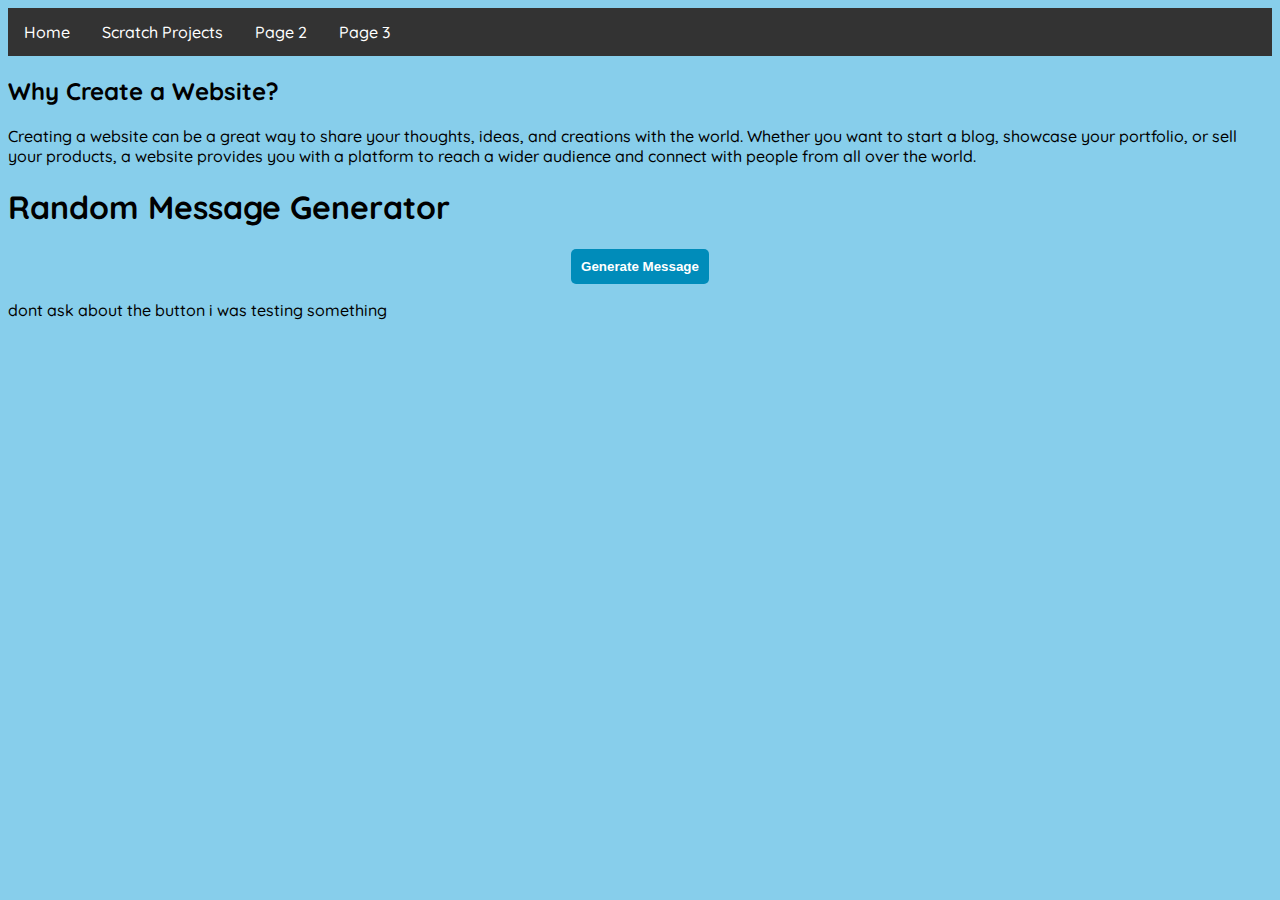
<file: index.html>
<!DOCTYPE html>
<html>
  <head>
    <title>Random Message Generator</title>
    <link href="https://fonts.googleapis.com/css2?family=Quicksand:wght@400;500;700&display=swap" rel="stylesheet">
    <link rel="stylesheet" href="style.css">
    <script>
      function playSound() {
        var sound = new Audio("ounds/click.mp3");
        sound.play();
      }

      function showMessage() {
        var messages = ["Hello!", "How are you?", "Nice to meet you!", "Have a great day!", "Welcome!"];
        var randomNumber = Math.floor(Math.random() * messages.length);
        alert(messages[randomNumber]);
      }
    </script>
  </head>
  <body>
    <div class="navbar">
      <a href="index.html">Home</a>
      <a href="page1.html">Scratch Projects</a>
      <a href="page2.html">Page 2</a>
      <a href="page3.html">Page 3</a>
    </div>

    <div class="why-create-website">
      <h2>Why Create a Website?</h2>
      <p>Creating a website can be a great way to share your thoughts, ideas, and creations with the world. Whether you want to start a blog, showcase your portfolio, or sell your products, a website provides you with a platform to reach a wider audience and connect with people from all over the world.</p>
    </div>

    <h1 class="title">Random Message Generator</h1>

    <div class="button-container">
      <button class="button" onclick="playSound(); showMessage();">Generate Message</button>
    </div>
    <p>dont ask about the button i was testing something</p>
  </body>
</html>
</file>
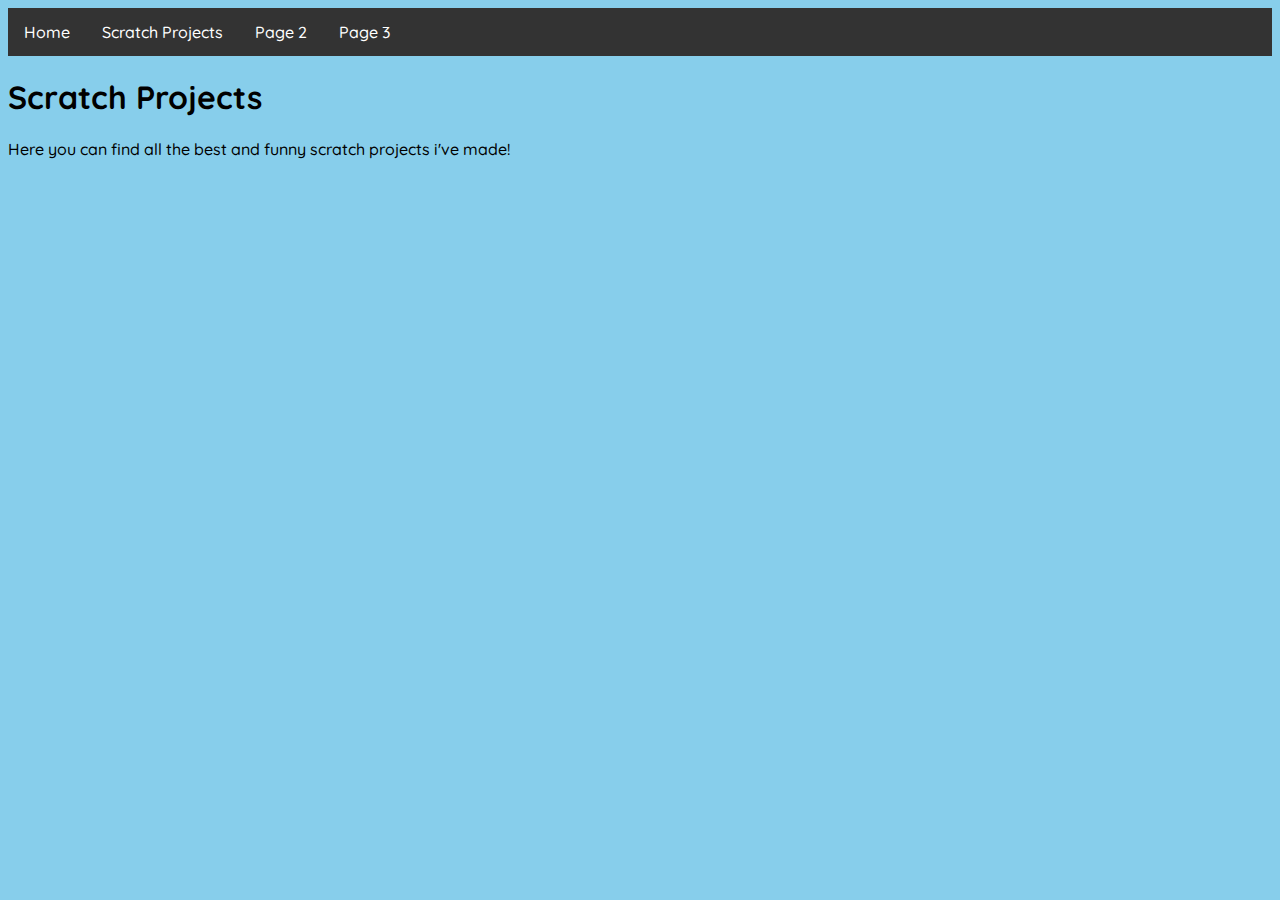
<file: page1.html>
<!DOCTYPE html>
<html>
  <head>
    <title>Scratch Projects</title>
    <link href="https://fonts.googleapis.com/css2?family=Quicksand:wght@400;500;700&display=swap" rel="stylesheet">
    <link rel="stylesheet" href="style.css">
  </head>
  <body>
    <div class="navbar">
      <a href="index.html">Home</a>
      <a href="page1.html">Scratch Projects</a>
      <a href="page2.html">Page 2</a>
      <a href="page3.html">Page 3</a>
    </div>

    <h1 class="title">Scratch Projects</h1>

    <p>Here you can find all the best and funny scratch projects i've made!</p>
    <iframe src="https://scratch.mit.edu/projects/840359551/embed" allowtransparency="true" width="485" height="402" frameborder="0" scrolling="no" allowfullscreen></iframe>
  </body>
</html>
</file>
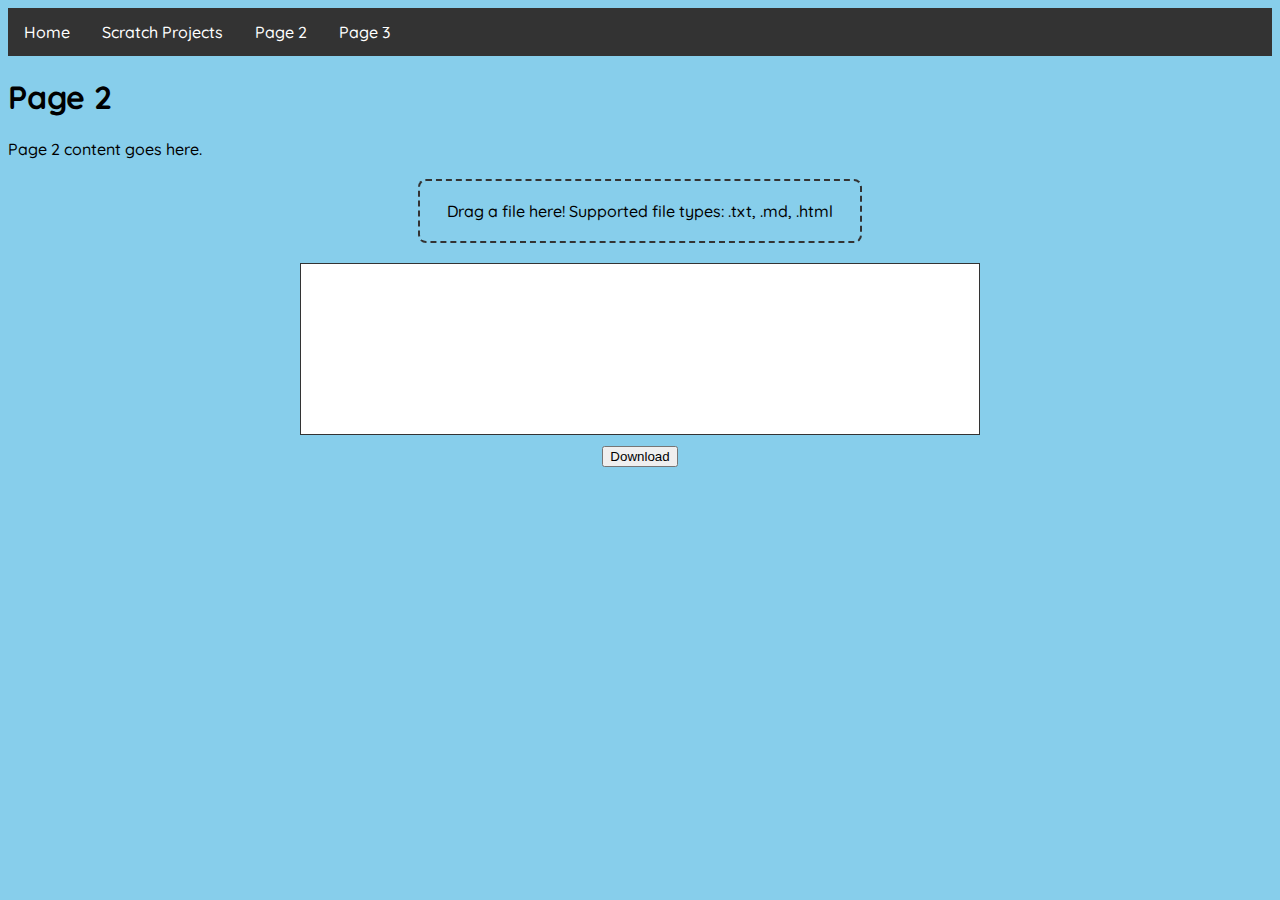
<file: page2.html>
<!DOCTYPE html>
<html>
<head>
    <title>Page 2</title>
    <link href="https://fonts.googleapis.com/css2?family=Quicksand:wght@400;500;700&display=swap" rel="stylesheet">
    <link rel="stylesheet" href="style.css">
    <style>
        /* Add CSS styles for the loading wheel */
        .loading-wheel {
            display: inline-block;
            width: 24px;
            height: 24px;
            background-image: url('loading_wheel.gif');
            background-size: contain;
            background-repeat: no-repeat;
            animation: spin 1s infinite linear;
        }

        @keyframes spin {
            0% {
                transform: rotate(0deg);
            }
            100% {
                transform: rotate(360deg);
            }
        }
    </style>
</head>
<body>
    <div class="navbar">
        <a href="index.html">Home</a>
        <a href="page1.html">Scratch Projects</a>
        <a href="page2.html">Page 2</a>
        <a href="page3.html">Page 3</a>
    </div>

    <h1 class="title">Page 2</h1>

    <p>Page 2 content goes here.</p>

    <div class="drop-zone" id="dropZone" ondragover="handleDragOver(event)" ondrop="handleDrop(event)">
        <label for="fileInput" id="dropAreaLabel">Drag a file here! Supported file types: .txt, .md, .html</label>
        <input type="file" id="fileInput" style="display: none;" accept=".txt,.md,.html">
    </div>

    <textarea id="editor" rows="10" cols="80" onfocus="updateWordLetterCount()" oninput="updateWordLetterCount()"></textarea>

    <div class="word-letter-count" id="wordLetterCount"></div>

    <div class="button-container">
        <button onclick="downloadFile()">Download</button>
    </div>

    <div id="loadingMessage"></div>

    <!-- Add the audio elements for the pop and ding sounds -->
    <audio id="popSound">
        <source src="pop_sound.wav" type="audio/wav">
    </audio>

    <audio id="dingSound">
        <source src="ding_sound.wav" type="audio/wav">
    </audio>

    <script>
        let currentFile;
        const fileInput = document.getElementById('fileInput');
        const dropZone = document.getElementById('dropZone');
        const loadingMessage = document.getElementById('loadingMessage');
        const wordLetterCount = document.getElementById('wordLetterCount');
        const editor = document.getElementById('editor');

        // Function to handle file drop event
        function handleDrop(event) {
            event.preventDefault();
            const file = event.dataTransfer.files[0];
            readFileContent(file);
            dropZone.classList.remove('drag-over');
        }

        // Function to handle dragover event
        function handleDragOver(event) {
            event.preventDefault();
            dropZone.classList.add('drag-over');
        }

        // Function to read the content of the file and display it with typing animation
        function readFileContent(file) {
            const reader = new FileReader();
            reader.onload = function (event) {
                const content = event.target.result;
                animateTyping(content, 0); // Start the typing animation with character index at 0
            };
            reader.readAsText(file);
            currentFile = file;
        }

        // Function to animate typing effect with dynamically adjusting interval
        function animateTyping(text, charIndex) {
            editor.value = text.slice(0, charIndex); // Update the editor content with the typed characters
            updateWordLetterCount()
            const progressPercent = Math.floor((charIndex / text.length) * 100);
            loadingMessage.innerHTML = `Loading ${currentFile.name} ${progressPercent}% <div class="loading-wheel"></div>`;
            const interval = calculateInterval(text.length);

            if (charIndex < text.length) {
                // Play the pop sound for every letter
                const popSound = document.getElementById('popSound');
                popSound.currentTime = 0; // Reset the audio to the beginning before playing
                popSound.play();

                setTimeout(() => {
                    animateTyping(text, charIndex + 1); // Recursive call to animate next character
                }, interval);
            } else {
                loadingMessage.textContent = ''; // Hide the loading message when animation is complete
                editor.value = text; // Set the editor content to the complete text
                updateWordLetterCount(); // Show actual count when loading is complete

                // Play the ding sound when the typing animation is complete
                const dingSound = document.getElementById('dingSound');
                dingSound.currentTime = 0; // Reset the audio to the beginning before playing
                dingSound.play();
            }
        }

        // Function to calculate the typing interval based on text length
        function calculateInterval(textLength) {
            // Adjust the baseInterval based on your preference
            const baseInterval = 1; // milliseconds
            const maxInterval = 1; // milliseconds
            const minInterval = 1; // milliseconds
            const interval = baseInterval + Math.log10(textLength) * 10;
            return Math.min(maxInterval, Math.max(minInterval, interval));
        }

        // Function to handle file input change event
        fileInput.addEventListener('change', function (event) {
            const file = event.target.files[0];
            readFileContent(file);
        });

        // Function to trigger file download
        function downloadFile() {
            const content = editor.value;
            const blob = new Blob([content], { type: 'text/plain' });
            const url = URL.createObjectURL(blob);
            const a = document.createElement('a');
            a.href = url;
            a.download = currentFile ? currentFile.name : 'edited_file.txt';
            a.click();
            URL.revokeObjectURL(url);
        }

        // Function to update the word and letter count in the editor
        function updateWordLetterCount() {
            const currentText = editor.value;
            const wordCount = currentText.trim().split(/\s+/).length;
            const letterCount = currentText.replace(/\s+/g, '').length;
            wordLetterCount.textContent = `Letters: ${letterCount} | Words: ${wordCount}`;
        }
    </script>
</body>
</html>
</file>
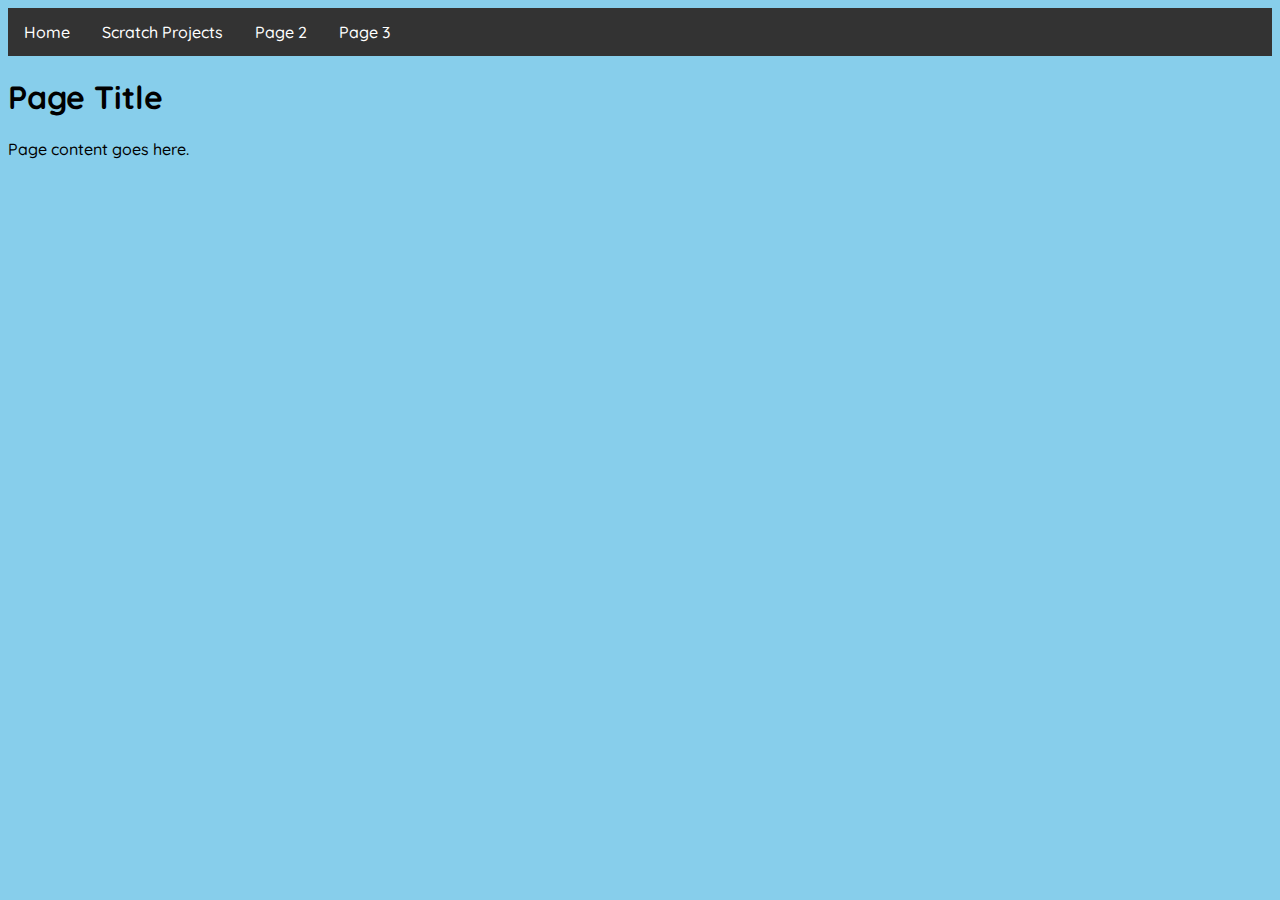
<file: page3.html>
<!DOCTYPE html>
<html>
  <head>
    <title>Page Title</title>
    <link href="https://fonts.googleapis.com/css2?family=Quicksand:wght@400;500;700&display=swap" rel="stylesheet">
    <link rel="stylesheet" href="style.css">
  </head>
  <body>
    <div class="navbar">
      <a href="index.html">Home</a>
      <a href="page1.html">Scratch Projects</a>
      <a href="page2.html">Page 2</a>
      <a href="page3.html">Page 3</a>
    </div>

    <h1 class="title">Page Title</h1>

    <p>Page content goes here.</p>
  </body>
</html>
</file>
<file: style.css>
/* Set font for all elements */
body {
  font-family: 'Quicksand', sans-serif;
  font-weight: 500;
}

/* Style the navigation bar */
.navbar {
  background-color: #333;
  overflow: hidden;
}

/* Style the links in the navigation bar */
.navbar a {
  float: left;
  display: block;
  color: white;
  text-align: center;
  padding: 14px 16px;
  text-decoration: none;
}

/* Change the color of links on hover */
.navbar a:hover {
  background-color: #ddd;
  color: black;
}

/* Style the drop zone for dragging files */
.drop-zone {
  border: 2px dashed #333;
  border-radius: 8px;
  padding: 20px;
  margin: 20px auto;
  text-align: center;
  max-width: 400px;
}

/* Style the textarea for the text editor */
#editor {
  resize: none;
  border: 1px solid #333;
  padding: 10px;
  margin: 0 auto;
  display: block;
}

/* Style the word and letter count section */
.word-letter-count {
  text-align: center;
  margin: 10px;
}

/* Style the button */
.button {
  display: block;
  margin: 0 auto;
  padding: 10px;
  background-color: #008CBA;
  border: none;
  color: white;
  font-weight: 700;
  border-radius: 5px;
  cursor: pointer;
}

/* Style the button container */
.button-container {
  text-align: center;
}

/* Set the background color */
body {
  background-color: skyblue;
}

/* Style the loading wheel */
.loading-wheel {
  text-align: center;
  margin: 20px auto;
  display: none;
}

.loading-wheel img {
  animation: spin 2s linear infinite;
  max-width: 50px;
}

/* Animation for spinning the loading wheel */
@keyframes spin {
  0% { transform: rotate(0deg); }
  100% { transform: rotate(360deg); }
}
</file>
